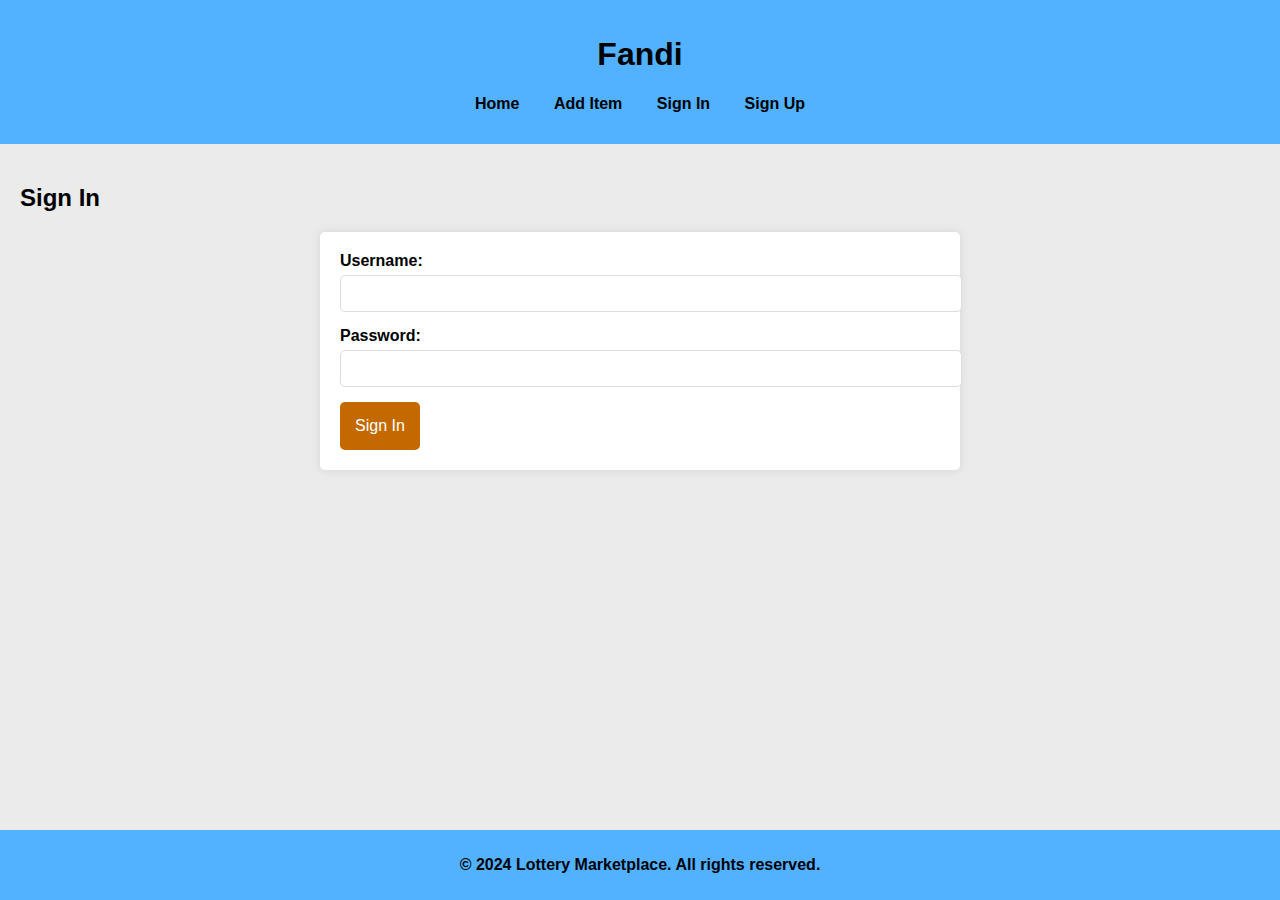
<file: signin.html>
<!DOCTYPE html>
<html lang="en">
<head>
    <meta charset="UTF-8">
    <meta name="viewport" content="width=device-width, initial-scale=1.0">
    <title>Sign In - Fandi</title>
    <link rel="stylesheet" href="styles.css">
</head>
<body>
    <header>
        <h1>Fandi</h1>
        <nav>
            <ul>
                <li><a href="index.html">Home</a></li>
                <li><a href="add-item.html">Add Item</a></li>
                <li><a href="signin.html">Sign In</a></li>
                <li><a href="signup.html">Sign Up</a></li>
            </ul>
        </nav>
    </header>

    <main>
        <h2>Sign In</h2>
        <form action="/login" method="post">
            <label for="username">Username:</label>
            <input type="text" id="username" name="username" required>

            <label for="password">Password:</label>
            <input type="password" id="password" name="password" required>

            <button type="submit">Sign In</button>
        </form>
    </main>

    <footer>
        <p>&copy; 2024 Lottery Marketplace. All rights reserved.</p>
    </footer>
</body>
</html>
</file>
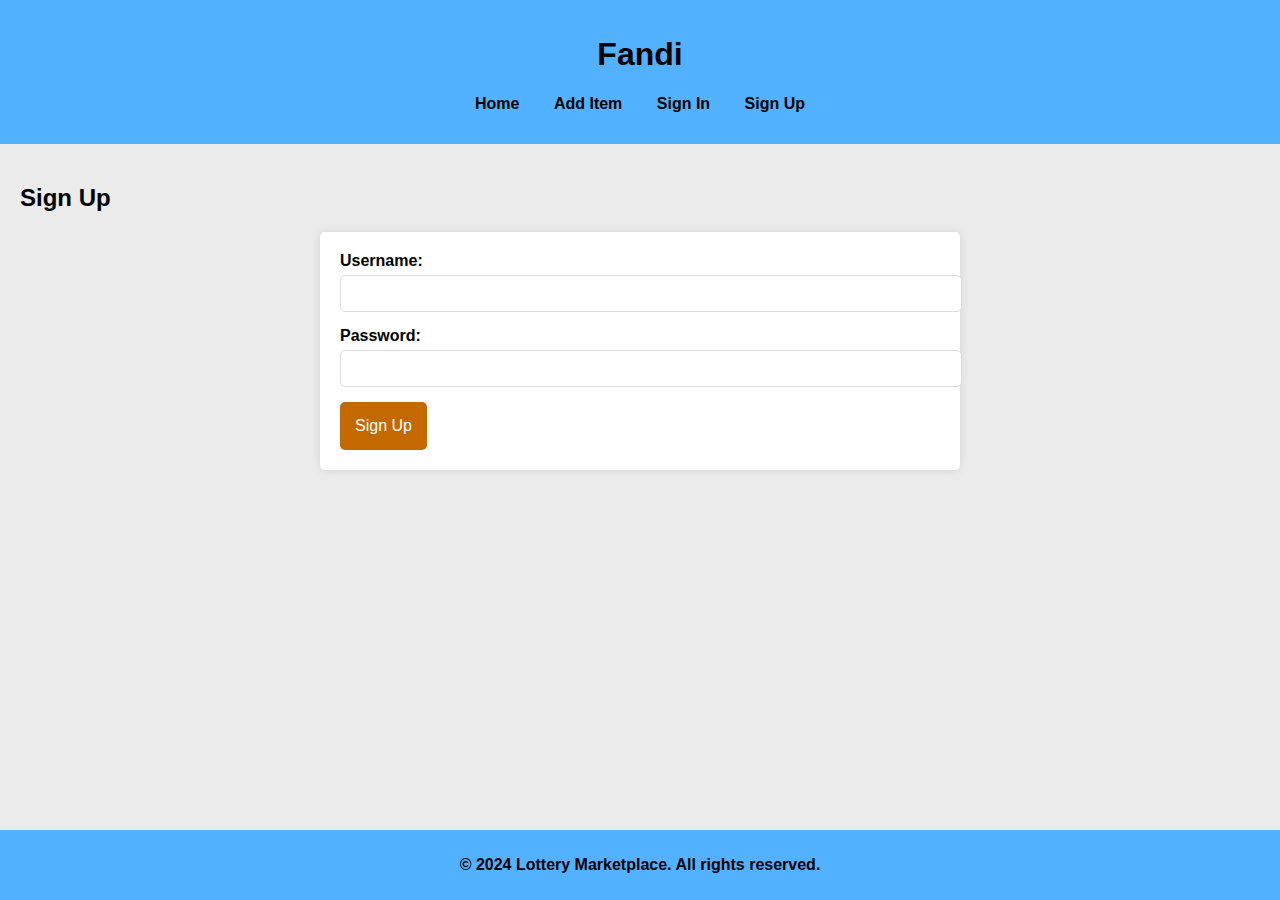
<file: signup.html>
<!DOCTYPE html>
<html lang="en">
<head>
    <meta charset="UTF-8">
    <meta name="viewport" content="width=device-width, initial-scale=1.0">
    <title>Sign Up - Fandi</title>
    <link rel="stylesheet" href="styles.css">
</head>
<body>
    <header>
        <h1>Fandi</h1>
        <nav>
            <ul>
                <li><a href="index.html">Home</a></li>
                <li><a href="add-item.html">Add Item</a></li>
                <li><a href="signin.html">Sign In</a></li>
                <li><a href="signup.html">Sign Up</a></li>
            </ul>
        </nav>
    </header>

    <main>
        <h2>Sign Up</h2>
        <form action="/signup" method="post">
            <label for="username">Username:</label>
            <input type="text" id="username" name="username" required>

            <label for="password">Password:</label>
            <input type="password" id="password" name="password" required>

            <button type="submit">Sign Up</button>
        </form>
    </main>

    <footer>
        <p>&copy; 2024 Lottery Marketplace. All rights reserved.</p>
    </footer>
</body>
</html>
</file>
<file: styles.css>
body {
    font-family: "Montserrat", sans-serif;
      font-optical-sizing: auto;
      font-weight: 700;
      font-style: normal;
    margin: 0;
    padding: 0;
    background-color: #ebebeb;

    
}

header {
    background-color: #52b2ff;
    color: #000000;
    padding: 15px 0;
    text-align: center;
}

nav ul {
    list-style: none;
    padding: 0;
}

nav ul li {
    display: inline;
    margin: 0 15px;
}

nav ul li a {
    color: #000000;
    text-decoration: none;
}

main {
    padding: 20px;
}

footer {
    background-color: #52b2ff;
    color: #010006;
    text-align: center;
    padding: 10px 0;
    position: fixed;
    bottom: 0;
    width: 100%;
}

form {
    max-width: 600px;
    margin: 0 auto;
    background: white;
    padding: 20px;
    border-radius: 5px;
    box-shadow: 0 0 10px rgba(0, 0, 0, 0.1);
}

form label {
    display: block;
    margin-bottom: 5px;
    font-weight: bold;
}

form input, form select {
    width: 100%;
    padding: 10px;
    margin-bottom: 15px;
    border: 1px solid #ddd;
    border-radius: 5px;
}

form button {
    background-color: #c36900;
    color: white;
    border: none;
    padding: 15px;
    cursor: pointer;
    font-size: 1rem;
    border-radius: 5px;
}

form button:hover {
    background-color: #b57c00;
}
</file>
